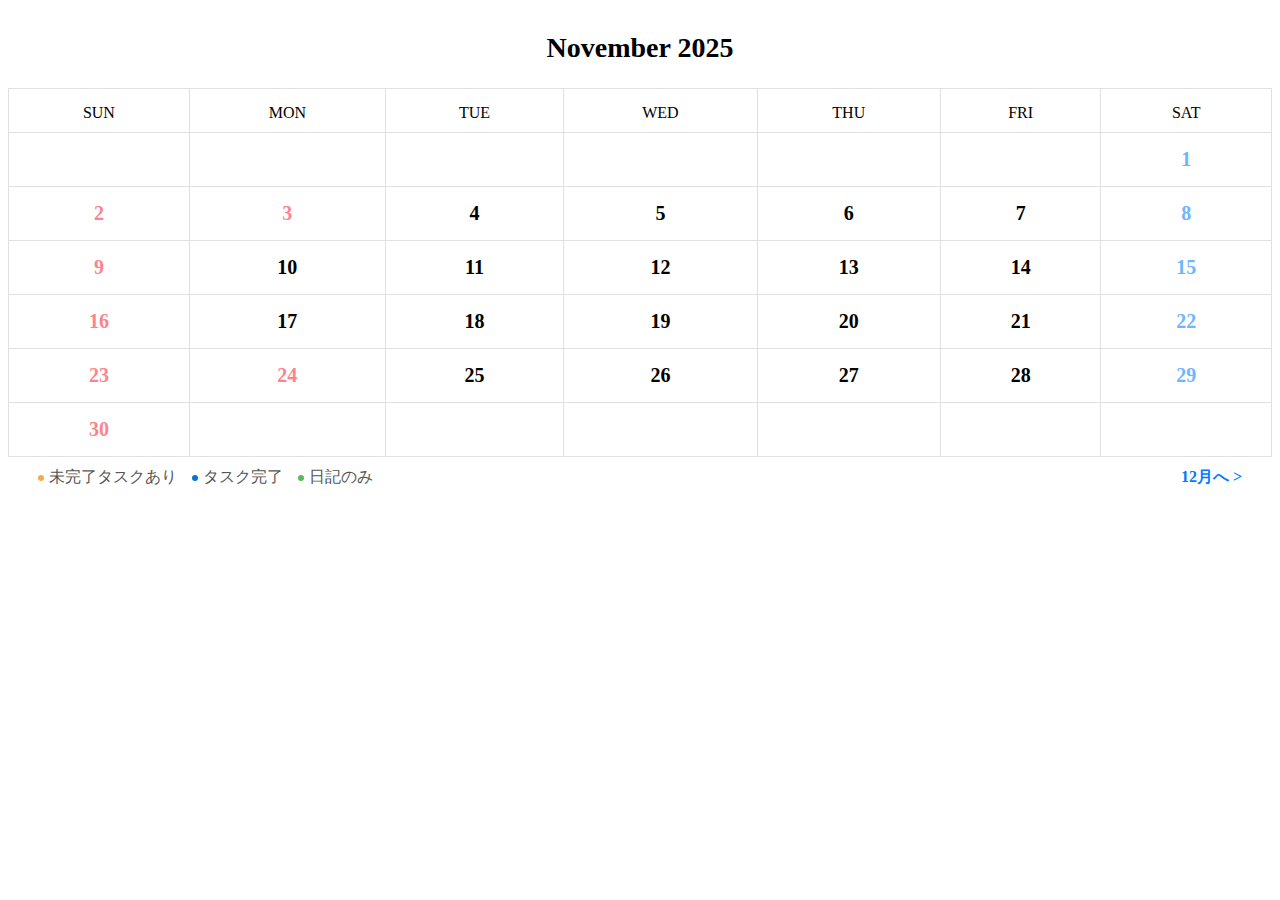
<file: index.html>
<!DOCTYPE html>
<html lang="ja">
<head>
    <meta charset="UTF-8">
    <meta name="viewport" content="width=device-width, initial-scale=1.0">
    <title>記録帳</title>
    <link rel="stylesheet" href="style.css">
</head>
<body>
    
    <h1 id="main-title">今日の日記 & ToDoリスト</h1>
    <a href="calendar.html" class="back-link">← カレンダーに戻る</a>
    <section class="todo-section">
        <h2>タスク</h2>
        <input type="text" id="todo-input" placeholder="タスクを入力">
        <button id="add-button">追加</button>
        <ul id="todo-list">
            </ul>
    </section>

    <section class="diary-section">
        <h2>日記</h2>
        <textarea id="diary-textarea" rows="10" placeholder="どんな1日だったかな"></textarea>
        <button id="save-button">保存する</button>
    </section>

    <script src="script.js"></script>
    <div id="toast-notification"></div>

</body>
</html>
</file>
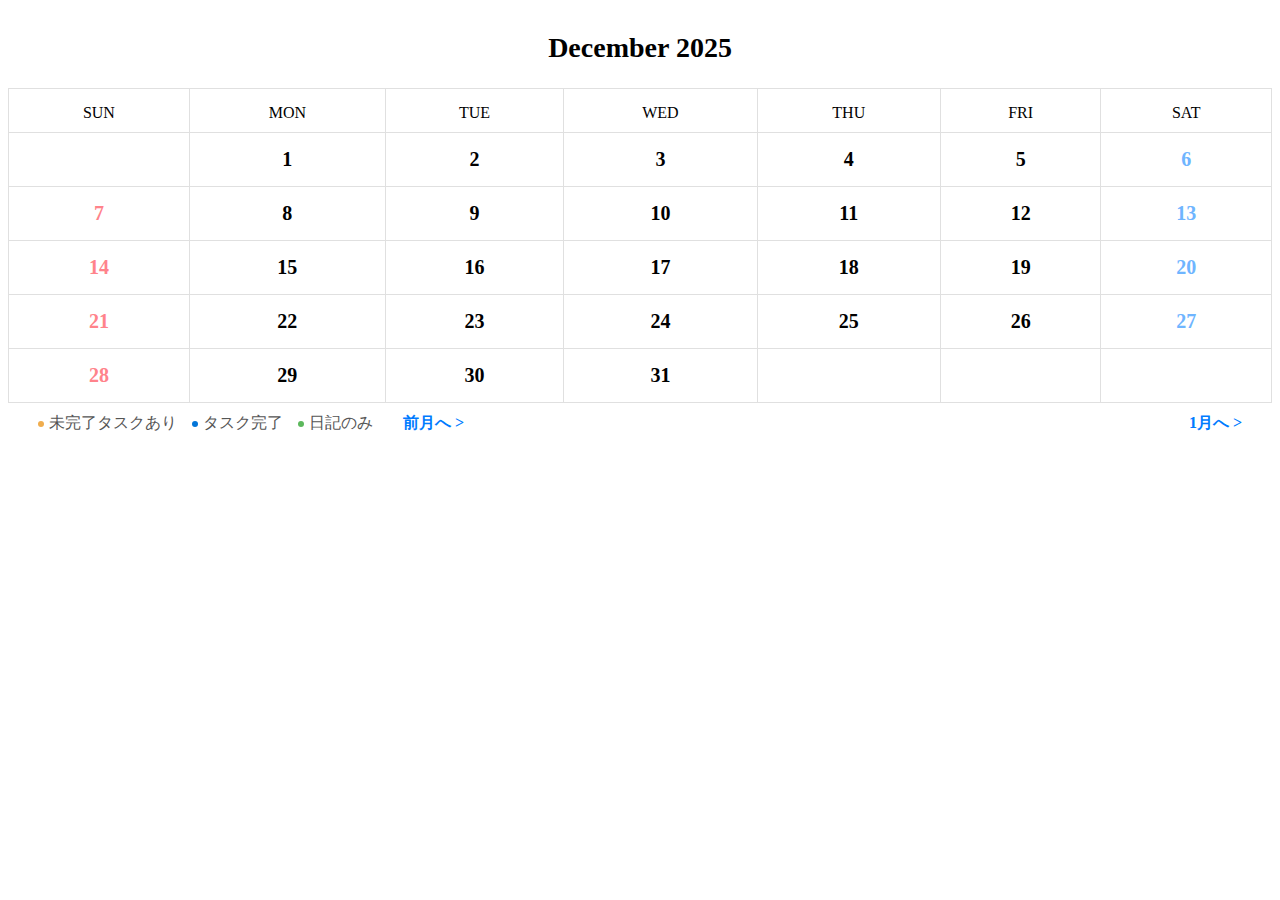
<file: 2025.12.html>
<!DOCTYPE html>
<html lang="ja">
<head>
    <meta charset="UTF-8">
    <title> calender </title>
    <link rel="stylesheet" href="style1.css">
</head>

<body>
 <div id="calendar-container">
  <h1>December 2025</h1>
   <table class="calendar">
    <tr>
        <th>SUN</th>
        <th>MON</th>
        <th>TUE</th>
        <th>WED</th>
        <th>THU</th>
        <th>FRI</th>
        <th>SAT</th>
    </tr>
    <tr class="day">
        <td></td>
        <td>1</td>
        <td>2</td>
        <td>3</td>
        <td>4</td>
        <td>5</td>
        <td>6</td>
    </tr>
    <tr class="day">
        <td>7</td>
        <td>8</td>
        <td>9</td>
        <td>10</td>
        <td>11</td>
        <td>12</td>
        <td>13</td>
    </tr>
    <tr class="day">
        <td>14</td>
        <td>15</td>
        <td>16</td>
        <td>17</td>
        <td>18</td>
        <td>19</td>
        <td>20</td>
    </tr>
    <tr class="day">
        <td>21</td>
        <td>22</td>
        <td>23</td>
        <td>24</td>
        <td>25</td>
        <td>26</td>
        <td>27</td>
    </tr>
    <tr class="day">
        <td>28</td>
        <td>29</td>
        <td>30</td>
        <td>31</td>
        <td></td>
        <td></td>
        <td></td>
    </tr>

   </table>
  </div>

  <script src="2025.12.js"></script>

<table class="calendar">
            </table>
            <ul class="legend">
                <li><span class="day-dot yellow"></span>未完了タスクあり</li>
                <li><span class="day-dot blue"></span>タスク完了</li>
                <li><span class="day-dot green"></span>日記のみ</li>

                 <li class="nav-item-prev"><a href="calendar.html" class="nav-prev">前月へ &gt;</a></li>
                  <li class="nav-item-next"><a href="" class="nav-next">1月へ &gt;</a></li>
            </ul>
</body>
</html>
</file>
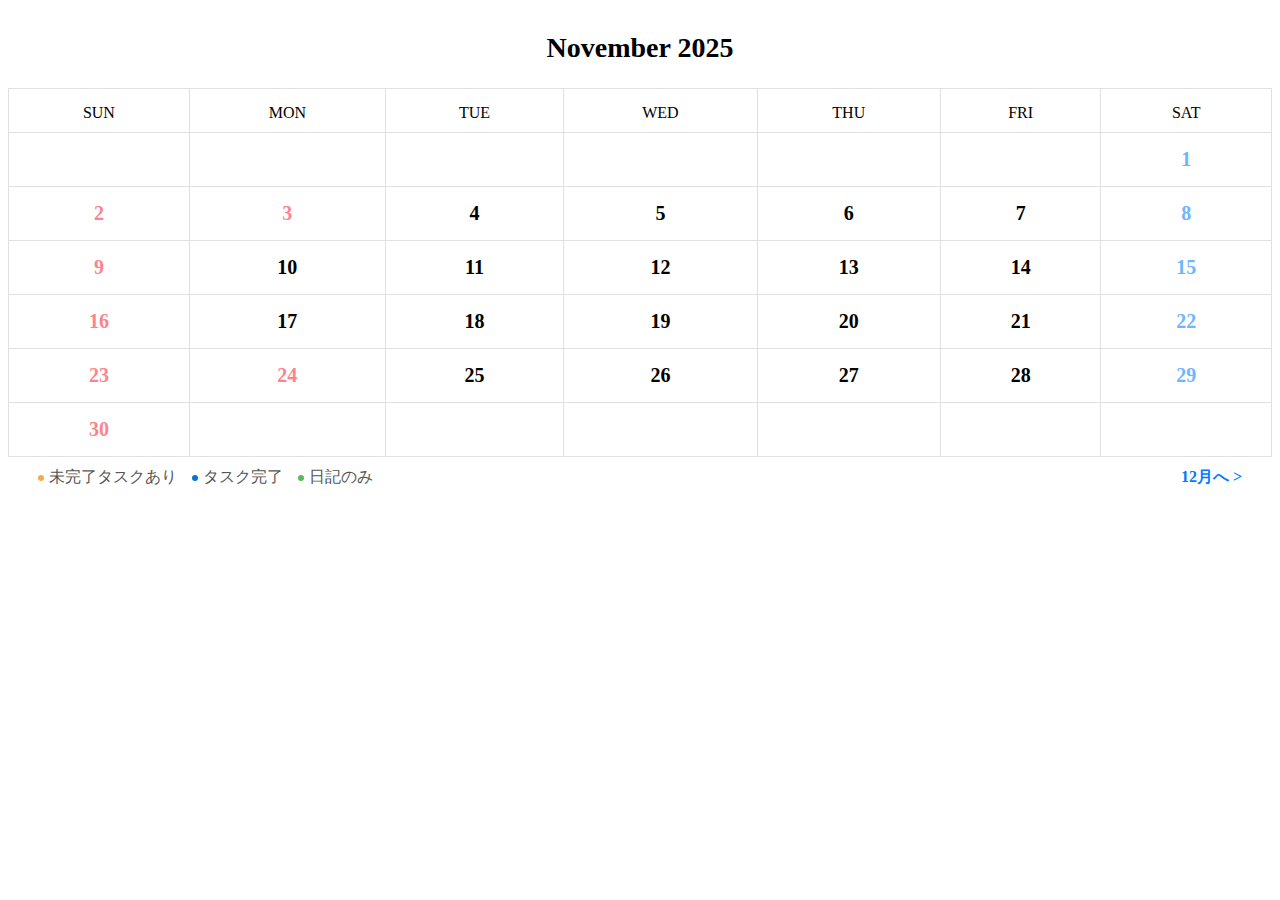
<file: calendar.html>
<!DOCTYPE html>
<html lang="ja">
<head>
    <meta charset="UTF-8">
    <meta name="viewport" content="width=device-width, initial-scale=1.0">
    <title> calender </title>
    <link rel="stylesheet" href="style1.css">
</head>

<body>
 <div id="calendar-container">
  <h1>November 2025</h1>
   <table class="calendar">
    <tr>
        <th>SUN</th>
        <th>MON</th>
        <th>TUE</th>
        <th>WED</th>
        <th>THU</th>
        <th>FRI</th>
        <th>SAT</th>
    </tr>
    <tr class="day">
        <td></td>
        <td></td>
        <td></td>
        <td></td>
        <td></td>
        <td></td>
        <td>1</td>
    </tr>
    <tr class="day">
        <td>2</td>
        <td>3</td>
        <td>4</td>
        <td>5</td>
        <td>6</td>
        <td>7</td>
        <td>8</td>
    </tr>
    <tr class="day">
        <td>9</td>
        <td>10</td>
        <td>11</td>
        <td>12</td>
        <td>13</td>
        <td>14</td>
        <td>15</td>
    </tr>
    <tr class="day">
        <td>16</td>
        <td>17</td>
        <td>18</td>
        <td>19</td>
        <td>20</td>
        <td>21</td>
        <td>22</td>
    </tr>
    <tr class="day">
        <td>23</td>
        <td>24</td>
        <td>25</td>
        <td>26</td>
        <td>27</td>
        <td>28</td>
        <td>29</td>
    </tr>
    <tr class="day">
        <td>30</td>
        <td></td>
        <td></td>
        <td></td>
        <td></td>
        <td></td>
        <td></td>
    </tr>
   </table>
  </div>

  <script src="calendar.js"></script>

<table class="calendar">
            </table>
            <ul class="legend">
                <li><span class="day-dot yellow"></span>未完了タスクあり</li>
                <li><span class="day-dot blue"></span>タスク完了</li>
                <li><span class="day-dot green"></span>日記のみ</li>
            
                <li class="nav-item-next"><a href="2025.12.html" class="nav-next">12月へ &gt;</a></li>
            </ul>
        </body>

</html>
</file>
<file: style.css>
body {
    font-family: sans-serif;
    margin: 20px;
    background-color: #f4f4f4;
}

h1, h2 {
    color: #333;
}

section {
    background: #fff;
    border-radius: 8px;
    padding: 20px;
    margin-bottom: 20px;
}

input[type="text"], textarea {
    width: 95%;
    padding: 10px;
    border: 1px solid #ddd;
    border-radius: 4px;
    margin-bottom: 10px;
}

button {
    background-color: #007bff;
    color: white;
    border: none;
    padding: 10px 15px;
    border-radius: 4px;
    cursor: pointer;
}

button:hover {
    background-color: #0056b3;
}

.completed {
    text-decoration: line-through;
    color: #888;
}

.todo-section li {
    list-style: none; 
    margin-bottom: 8px;
    display: flex;     
    align-items: center; 
}

.todo-section span {
    flex-grow: 1; 
    margin: 0 8px; 
}

.delete-btn {
    background-color: #ffaaaa;
    border: none;
    border-radius: 4px;
    cursor: pointer;
    padding: 2px 6px;
    font-size: 0.8em;
}

.delete-btn:hover {
    background-color: #ff8888;
}


.diary-section button {
    background-color: #28a745; 
}

.diary-section button:hover {
    background-color: #218838;
}

.back-link {
    display: inline-block;
    margin-bottom: 15px;
    padding: 8px 12px;
    background-color: #6c757d;
    color: white;
    text-decoration: none;
    border-radius: 4px;
}
.back-link:hover {
    background-color: #5a6268;
}

textarea {
    resize:vertical;
}

#toast-notification {
    visibility: hidden; 
    min-width: 250px; 
    background-color: #333; 
    color: #fff; 
    text-align: center; 
    border-radius: 4px; 
    padding: 16px; 
    position: fixed; 
    z-index: 10;
    top: 30px; 
    left: 50%;
    transform: translateX(-50%); 
    
    font-size: 17px;
}

#toast-notification.show {
    visibility: visible;
    animation: fadein 0.5s, fadeout 0.5s 2.5s;
}

@keyframes fadein {
    from {top: 0; opacity: 0;}
    to {top: 30px; opacity: 1;}
}

@keyframes fadeout {
    from {top: 30px; opacity: 1;}
    to {top: 0; opacity: 0;}
}

.flatpickr-day {
    position: relative;
    z-index: 1;
}
</file>
<file: style1.css>
.calendar-container {
 max-width: 500px;  
 width: 100%;     
 margin: 0 auto;
 box-sizing: border-box; 
 border-radius: 5px;
 background: #f6f5f4;
 color: #1a1a1a;
 padding: 0 10px;
}

h1 {
  height: 80px;
  line-height: 80px;
  text-align: center;
  font-size: 28px;
  margin: 0;
}


.calendar {
 padding: 0 30px 30px 30px;
 border-collapse: collapse; 
}

table {
 width: 100%;
 border-collapse: collapse; 
}


th, td {
 text-align: center;
 padding: 15px; 
 border: 1px solid #e0e0e0; 
}
th {
 font-weight: normal;
 font-size: 16px; 
 padding-bottom: 10px; 
}


td {
 font-weight: bold;
 font-size: 20px; 
}


.day *:first-child {
  color: #ff838b;
}
.day *:last-child {
  color: #6fb5ff;
}

.day td.holiday {
    color: #ff838b;
}

.day-dot {
    display: block; 
    margin: 2px auto 0; 
    width: 6px;
    height: 6px;
    border-radius: 50%; 
}

.day-dot.yellow {
    background-color: #f0ad4e; 
}

.day-dot.blue {
    background-color: #0275d8;
}
.day-dot.green {
    background-color: #5cb85c;
}

.day td:not(:empty) {
    cursor: pointer;
}

.day td:not(:empty):hover {
    background-color: #eee;
}

.legend {
    list-style: none; 
    padding: 10px 30px 30px; 
    margin: 0;
    display: flex; 
    flex-wrap: wrap; 
    align-items: center; 
    gap: 15px;     
    font-size: 16px;
    color: #555;
}

.legend li {
    display: flex; 
    align-items: center; 
}

.legend .day-dot {
    display: inline-block; 
    margin: 0 5px 0 0;   
}

.legend .nav-item {
    margin-left: auto; 
    padding-left: 15px; 
}

.legend .nav-prev,
.legend .nav-next {
    color: #007bff;
    text-decoration: none;
    font-weight: bold;
    font-size: 16px;
    white-space: nowrap; 
}
.legend .nav-prev:hover,
.legend .nav-next:hover {
    text-decoration: underline;
}

.legend .nav-item-prev {
    padding-left: 15px; 
}

.legend .nav-item-next {
    margin-left: auto; 
    padding-left: 15px; 
}
</file>
